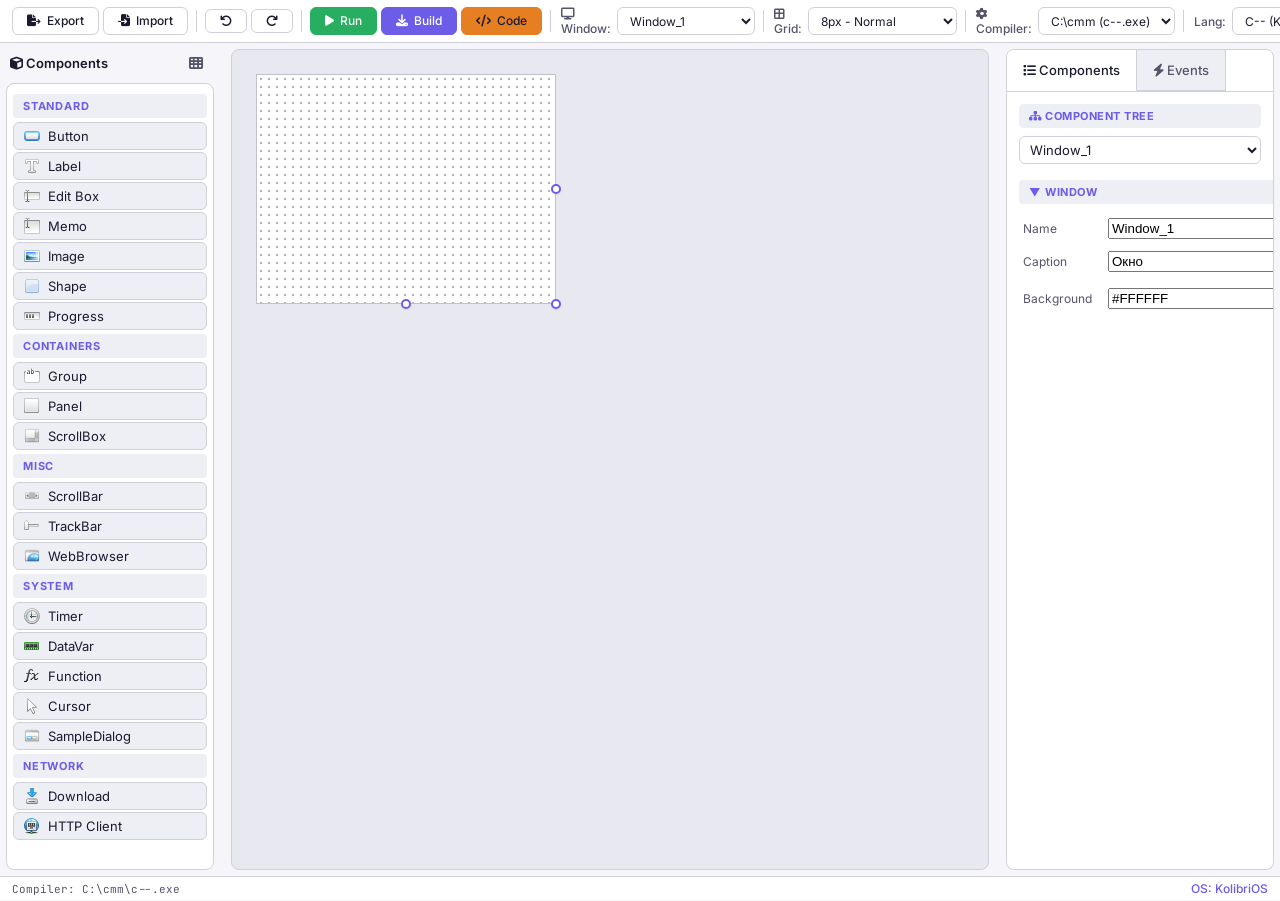
<file: index.htm>
﻿<!DOCTYPE html>
<html data-theme="light" lang="ru">
<head>
    <meta charset="UTF-8">
    <meta content="width=device-width, initial-scale=1.0" name="viewport">
    <title>KStudio - Visual IDE for KolibriOS</title>
    <link href="style/style.css" rel="stylesheet">
    <link href="style/gui.css" rel="stylesheet">
    <link href="https://cdnjs.cloudflare.com/ajax/libs/font-awesome/6.5.1/css/all.min.css" rel="stylesheet">
    <script src="js/state.js"></script>
    <script src="js/components.js"></script>
    <script src="js/editor.js"></script>
    <script src="js/compiler.js"></script>
    <script src="js/serializer.js"></script>
    <script src="js/main.js"></script>
</head>
<body>
<div aria-label="Events menu" class="event-menu" id="event-menu" role="menu"></div>
<div aria-label="Context menu" class="context-menu" id="context-menu" role="menu"></div>
<div aria-hidden="true" class="selection-rect" id="selection-rect"></div>

<header aria-label="Main toolbar" class="toolbar" id="toolbar" role="toolbar">
    <div class="toolbar-group">
        <button aria-label="Export project" class="btn" id="btn-export" title="Export Project (.kcm)">
            <i class="fa-solid fa-file-export"></i> <span>Export</span>
        </button>
        <button aria-label="Import project" class="btn" id="btn-import-trigger" title="Import Project">
            <i class="fa-solid fa-file-import"></i> <span>Import</span>
        </button>
        <input accept=".kcm" aria-hidden="true" hidden id="import-input" type="file">
    </div>
    <div aria-hidden="true" class="toolbar-sep"></div>
    <div class="toolbar-group">
        <button aria-label="Undo" class="btn" id="btn-undo" title="Undo (Ctrl+Z)">
            <i class="fa-solid fa-undo"></i>
        </button>
        <button aria-label="Redo" class="btn" id="btn-redo" title="Redo (Ctrl+Shift+Z)">
            <i class="fa-solid fa-redo"></i>
        </button>
    </div>
    <div aria-hidden="true" class="toolbar-sep"></div>
    <div class="toolbar-group">
        <button aria-label="Run project (F9)" class="btn btn-run" id="btn-run" title="Run (F9)">
            <i class="fa-solid fa-play"></i> <span>Run</span>
        </button>
        <button aria-label="Build executable (F10)" class="btn btn-build" id="btn-build" title="Build .kex (F10)">
            <i class="fa-solid fa-download"></i> <span>Build</span>
        </button>
        <button aria-label="View generated code (F12)" class="btn btn-code" id="btn-code"
                title="View Generated Code (F12)">
            <i class="fa-solid fa-code"></i> <span>Code</span>
        </button>
    </div>
    <div aria-hidden="true" class="toolbar-sep"></div>
    <div class="toolbar-group">
        <label aria-label="Window" class="tool-label" for="window-selector">
            <i class="fa-solid fa-display"></i> Window:
        </label>
        <select aria-label="Select window" class="tool-select" id="window-selector"></select>
    </div>
    <div aria-hidden="true" class="toolbar-sep"></div>
    <div class="toolbar-group">
        <label aria-label="Grid size" class="tool-label" for="grid-selector">
            <i class="fa-solid fa-border-all"></i> Grid:
        </label>
        <select aria-label="Grid size" class="tool-select" id="grid-selector">
            <option value="0">No Grid</option>
            <option value="4">4px - Fine</option>
            <option selected value="8">8px - Normal</option>
            <option value="10">10px</option>
            <option value="16">16px - Coarse</option>
            <option value="20">20px - Very Coarse</option>
        </select>
    </div>
    <div aria-hidden="true" class="toolbar-sep"></div>
    <div class="toolbar-group">
        <label aria-label="Compiler" class="tool-label" for="compiler-selector">
            <i class="fa-solid fa-gear"></i> Compiler:
        </label>
        <select aria-label="Compiler path" class="tool-select" id="compiler-selector">
            <option value="C:\cmm">C:\cmm (c--.exe)</option>
        </select>
    </div>
    <div aria-hidden="true" class="toolbar-sep"></div>
    <div class="toolbar-group">
        <label aria-label="Language" class="tool-label" for="lang-selector">
            Lang:
        </label>
        <select aria-label="Target language" class="tool-select" id="lang-selector">
            <option value="cmm">C-- (KolibriOS)</option>
        </select>
    </div>
    <div aria-hidden="true" class="toolbar-sep"></div>
    <div class="toolbar-group">
        <button aria-label="Toggle theme" class="btn" id="btn-theme" title="Toggle theme">
            <i class="fa-solid fa-sun"></i>
        </button>
    </div>
</header>

<main class="main-layout" id="main-layout" role="main">
    <aside aria-label="Components palette" class="side-panel side-left" id="left-panel" role="complementary">
        <div class="panel-header">
            <h2><i class="fa-solid fa-cube"></i> Components</h2>
            <button aria-label="Toggle palette view" class="icon-btn" id="palette-view-btn" title="Toggle view">
                <i class="fa-solid fa-table-cells"></i>
            </button>
        </div>
        <div aria-label="Component properties" class="properties-panel" id="properties-panel" role="region"></div>
    </aside>

    <div aria-label="Resize left panel" aria-orientation="vertical" class="splitter" data-side="left" role="separator"
         tabindex="0"></div>

    <section aria-label="Design canvas" class="center-panel" id="center-panel" role="region">
        <div class="canvas-container" id="canvas-container">
            <div aria-label="Design canvas" class="window-background" id="window-background" role="application">
                <div aria-label="Form designer" class="window-canvas" id="window-canvas" role="graphics-document"></div>
            </div>
        </div>
    </section>

    <div aria-label="Resize right panel" aria-orientation="vertical" class="splitter" data-side="right" role="separator"
         tabindex="0"></div>

    <aside aria-label="Properties and events" class="side-panel side-right" id="right-panel" role="complementary">
        <div aria-label="Panels" class="tab-bar" role="tablist">
            <input checked hidden id="tab-components" name="panel-tab" type="radio">
            <label aria-controls="panel-components" aria-selected="true" for="tab-components" role="tab">
                <i class="fa-solid fa-list"></i> Components
            </label>
            <input hidden id="tab-events" name="panel-tab" type="radio">
            <label aria-controls="panel-events" aria-selected="false" for="tab-events" role="tab">
                <i class="fa-solid fa-bolt"></i> Events
            </label>
        </div>

        <div aria-labelledby="tab-components" class="tab-panel active" id="panel-components" role="tabpanel">
            <div class="panel-section">
                <h3 class="section-title"><i class="fa-solid fa-sitemap"></i> Component Tree</h3>
                <select aria-label="Component tree" class="form-select" id="component-tree"></select>
            </div>
            <div class="panel-section">
                <div aria-label="Attributes" class="attributes-panel" id="attribute-panel" role="region"></div>
            </div>
        </div>

        <div aria-labelledby="tab-events" class="tab-panel" hidden id="panel-events" role="tabpanel">
            <div class="events-panel">
                <div class="events-header">
                    <button aria-label="Add event" class="btn btn-primary" id="btn-add-event">
                        <i class="fa-solid fa-plus"></i> Add Event
                    </button>
                    <div class="event-actions">
                        <button aria-label="Delete event" class="btn btn-icon" id="btn-delete-event"
                                title="Delete event">
                            <i class="fa-solid fa-trash"></i>
                        </button>
                        <button aria-label="Replace event" class="btn btn-icon" id="btn-replace-event"
                                title="Replace event">
                            <i class="fa-solid fa-arrows-rotate"></i>
                        </button>
                        <button aria-label="Edit event code" class="btn btn-primary btn-grow" id="btn-edit-code"
                                title="Edit code">
                            <i class="fa-solid fa-pen"></i> Edit Code
                        </button>
                    </div>
                </div>
                <div class="event-list-container" id="event-list-container">
                    <div aria-label="Event handlers" class="event-list-items" id="event-list-items" role="list"></div>
                </div>
            </div>
        </div>
    </aside>
</main>

<footer aria-live="polite" class="status-bar" id="status-bar" role="status">
    <span id="status-compiler">Compiler: C:\cmm\c--.exe</span>
    <span id="status-os">OS: KolibriOS</span>
</footer>

<div aria-labelledby="code-editor-title" aria-modal="true" class="modal code-editor" hidden id="code-editor"
     role="dialog">
    <div class="modal-content">
        <div class="editor-header">
            <h3 id="code-editor-title">void ComponentName_event() {</h3>
        </div>
        <div class="editor-body">
            <textarea id="code-textarea" placeholder="// Your code here"></textarea>
        </div>
        <div class="editor-braces">}</div>
        <div class="editor-footer">
            <button class="btn btn-primary" id="btn-save-code">OK</button>
            <button class="btn" id="btn-cancel-code">Cancel</button>
        </div>
    </div>
</div>

<div aria-labelledby="code-viewer-title" aria-modal="true" class="modal code-viewer" hidden id="code-viewer"
     role="dialog">
    <textarea aria-label="Generated code" id="view-code-text" readonly spellcheck="false"></textarea>
    <div class="modal-footer">
        <button class="btn" id="btn-close-viewer">Close</button>
    </div>
</div>

<template id="event-menu-item-template">
    <div class="event-menu-item" role="menuitem" tabindex="-1">
        <img alt="" aria-hidden="true" class="event-icon" src="">
        <span class="event-title"></span>
    </div>
</template>
<template id="context-menu-item-template">
    <div class="context-menu-item" role="menuitem" tabindex="-1">
        <i aria-hidden="true" class="context-icon"></i>
        <span class="context-title"></span>
    </div>
</template>
<template id="context-menu-separator-template">
    <div class="context-separator" role="separator"></div>
</template>
</body>
</html>
</file>
<file: style/style.css>
﻿@import url('https://fonts.googleapis.com/css2?family=Inter:wght@400;500;600;700&family=JetBrains+Mono:wght@400;500;700&display=swap');

:root,
html[data-theme="light"] {
    --color-bg: #f5f5fa;
    --color-surface: #ffffff;
    --color-surface-alt: #eeeef5;
    --color-border: #d0d0da;
    --color-border-light: #c0c0cc;
    --color-text: #1a1a2e;
    --color-text-secondary: #55556a;
    --color-text-muted: #88889a;
    --color-primary: #6c5ce7;
    --color-primary-hover: #5a4cd0;
    --color-primary-active: #4a3cb8;
    --color-primary-bg: rgba(108, 92, 231, 0.08);
    --color-success: #27ae60;
    --color-warning: #e67e22;
    --color-danger: #e74c3c;
    --color-run: #27ae60;
    --color-build: #6c5ce7;
    --color-code: #e67e22;
    --color-canvas-bg: #e8e8f0;
    --color-canvas-dot: #b0b0c4;
    --color-selection: #6c5ce7;
    --color-selection-bg: rgba(108, 92, 231, 0.1);
    --color-input-bg: #ffffff;
    --color-input-border: #c8c8d4;
    --color-input-focus: #6c5ce7;
    --color-overlay: rgba(0, 0, 0, 0.4);
    --font-ui: 'Inter', 'Segoe UI', system-ui, -apple-system, sans-serif;
    --font-mono: 'JetBrains Mono', 'Cascadia Code', 'Fira Code', 'SF Mono', monospace;
    --radius-sm: 4px;
    --radius-md: 6px;
    --radius-lg: 8px;
    --radius-xl: 12px;
    --shadow-sm: 0 1px 2px rgba(0, 0, 0, 0.08);
    --shadow-md: 0 4px 12px rgba(0, 0, 0, 0.1);
    --shadow-lg: 0 8px 24px rgba(0, 0, 0, 0.12);
    --transition-fast: 120ms ease;
    --transition-normal: 200ms ease;
}

html[data-theme="dark"] {
    --color-bg: #1e1e2e;
    --color-surface: #2a2a3e;
    --color-surface-alt: #32324a;
    --color-border: #3a3a52;
    --color-border-light: #42425a;
    --color-text: #e0e0f0;
    --color-text-secondary: #9a9ab0;
    --color-text-muted: #6a6a80;
    --color-primary: #7c6ff0;
    --color-primary-hover: #6a5ce0;
    --color-primary-active: #5a4cd0;
    --color-primary-bg: rgba(124, 111, 240, 0.12);
    --color-success: #4ccf7c;
    --color-warning: #f0c060;
    --color-danger: #e06060;
    --color-run: #4ccf7c;
    --color-build: #7c6ff0;
    --color-code: #f0c060;
    --color-canvas-bg: #1a1a2a;
    --color-canvas-dot: #2a2a40;
    --color-selection: #7c6ff0;
    --color-selection-bg: rgba(124, 111, 240, 0.15);
    --color-input-bg: #222238;
    --color-input-border: #3a3a52;
    --color-input-focus: #7c6ff0;
    --color-overlay: rgba(0, 0, 0, 0.6);
    --shadow-sm: 0 1px 2px rgba(0, 0, 0, 0.3);
    --shadow-md: 0 4px 12px rgba(0, 0, 0, 0.4);
    --shadow-lg: 0 8px 24px rgba(0, 0, 0, 0.5);
}

*, *::before, *::after {
    box-sizing: border-box;
}

html, body {
    height: 100%;
    margin: 0;
    padding: 0;
    overflow: hidden;
    font-family: var(--font-ui);
    font-size: 13px;
    color: var(--color-text);
    background: var(--color-bg);
    display: flex;
    flex-direction: column;
}

body {
    position: relative;
}

::-webkit-scrollbar {
    width: 8px;
    height: 8px;
}

::-webkit-scrollbar-track {
    background: var(--color-surface);
}

::-webkit-scrollbar-thumb {
    background: var(--color-border);
    border-radius: 4px;
}

::-webkit-scrollbar-thumb:hover {
    background: var(--color-border-light);
}

.toolbar {
    display: flex;
    align-items: center;
    gap: 4px;
    padding: 6px 12px;
    background: var(--color-surface);
    border-bottom: 1px solid var(--color-border);
    flex: none;
    -webkit-app-region: drag;
}

.toolbar-group {
    display: flex;
    align-items: center;
    gap: 4px;
    -webkit-app-region: no-drag;
}

.toolbar-sep {
    width: 0;
    height: 22px;
    border-left: 1px solid var(--color-border);
    margin: 0 4px;
}

.btn {
    display: inline-flex;
    align-items: center;
    gap: 6px;
    padding: 5px 14px;
    border: 1px solid var(--color-border);
    border-radius: var(--radius-md);
    background: var(--color-surface);
    color: var(--color-text);
    font-family: var(--font-ui);
    font-size: 12px;
    font-weight: 500;
    cursor: pointer;
    transition: all var(--transition-fast);
    user-select: none;
    white-space: nowrap;
    line-height: 1.4;
}

.btn:hover {
    background: var(--color-surface-alt);
    border-color: var(--color-border-light);
    color: var(--color-text);
}

.btn:active {
    transform: scale(0.97);
}

.btn i {
    font-size: 12px;
}

.btn-primary {
    background: var(--color-primary);
    border-color: var(--color-primary);
    color: #fff;
}

.btn-primary:hover {
    background: var(--color-primary-hover);
    border-color: var(--color-primary-hover);
    color: #fff;
}

.btn-primary:active {
    background: var(--color-primary-active);
}

.btn-run {
    background: var(--color-run) !important;
    border-color: var(--color-run) !important;
    color: #fff !important;
}

.btn-run:hover {
    filter: brightness(1.1) !important;
}

.btn-build {
    background: var(--color-build) !important;
    border-color: var(--color-build) !important;
    color: #fff !important;
}

.btn-build:hover {
    filter: brightness(1.1) !important;
}

.btn-code {
    background: var(--color-code) !important;
    border-color: var(--color-code) !important;
    color: #1a1a2e !important;
}

.btn-code:hover {
    filter: brightness(1.1) !important;
}

.btn-icon {
    padding: 5px 8px;
    font-size: 13px;
}

.btn-grow {
    flex: 1;
}

.icon-btn {
    display: inline-flex;
    align-items: center;
    justify-content: center;
    width: 28px;
    height: 28px;
    border: none;
    border-radius: var(--radius-sm);
    background: transparent;
    color: var(--color-text-secondary);
    cursor: pointer;
    transition: all var(--transition-fast);
    font-size: 14px;
}

.icon-btn:hover {
    background: var(--color-surface-alt);
    color: var(--color-primary);
}

.tool-select {
    height: 28px;
    padding: 0 8px;
    border: 1px solid var(--color-border);
    border-radius: var(--radius-md);
    background: var(--color-input-bg);
    color: var(--color-text);
    font-family: var(--font-ui);
    font-size: 12px;
    outline: none;
    cursor: pointer;
    transition: border-color var(--transition-fast);
}

.tool-select:focus {
    border-color: var(--color-input-focus);
}

.tool-label {
    font-size: 12px;
    color: var(--color-text-secondary);
    font-weight: 500;
    margin: 0 2px;
}

.main-layout {
    display: flex;
    flex: 1;
    min-height: 0;
    overflow: hidden;
}

.side-panel {
    flex: 0 0 auto;
    display: flex;
    flex-direction: column;
    min-height: 0;
    overflow: hidden;
    padding: 6px;
}

.side-left {
    width: 220px;
    min-width: 120px;
}

.side-right {
    width: 280px;
    min-width: 180px;
}

.panel-header {
    display: flex;
    justify-content: space-between;
    align-items: center;
    padding: 0 4px 6px;
    font-size: 13px;
    font-weight: 600;
    color: var(--color-text);
}

.panel-header h2 {
    margin: 0;
    font-size: inherit;
    font-weight: 600;
}

.properties-panel {
    flex: 1;
    min-height: 0;
    border: 1px solid var(--color-border);
    border-radius: var(--radius-lg);
    padding: 6px;
    background: var(--color-surface);
    overflow-y: auto;
    cursor: default;
}

.properties-panel .title {
    width: auto;
    padding: 5px 10px;
    margin: 4px 0;
    font-size: 11px;
    font-weight: 700;
    text-transform: uppercase;
    letter-spacing: 0.8px;
    border-radius: var(--radius-sm);
    background: var(--color-surface-alt);
    color: var(--color-primary);
}

.properties-panel .element {
    display: flex;
    align-items: center;
    gap: 8px;
    padding: 5px 10px;
    margin: 2px 0;
    border: 1px solid var(--color-border);
    border-radius: var(--radius-md);
    background: var(--color-surface-alt);
    cursor: pointer;
    transition: all var(--transition-fast);
}

.properties-panel .element:hover {
    border-color: var(--color-primary);
    background: var(--color-primary-bg);
    transform: translateX(2px);
}

.properties-panel .element img {
    display: block;
    flex: none;
    width: 16px;
    height: 16px;
}

.properties-panel .element span {
    color: var(--color-text);
    font-size: 13px;
}

.properties-panel .element.select {
    background: var(--color-primary-bg);
    border-color: var(--color-primary);
}

.properties-panel.palette-tile {
    display: flex;
    flex-wrap: wrap;
    align-content: flex-start;
    gap: 4px;
    flex: 0 1 auto;
}

.properties-panel.palette-tile .element {
    flex-direction: column;
    padding: 4px 6px;
    margin: 0;
    gap: 0;
    width: auto;
}

.properties-panel.palette-tile .element span {
    display: none;
}

.properties-panel.palette-tile .title {
    flex: 0 0 100%;
    margin: 4px 0 0;
}

.center-panel {
    flex: 1 1 auto;
    min-width: 0;
    overflow: hidden;
    display: flex;
    padding: 6px;
}

.canvas-container {
    flex: 1;
    overflow: auto;
    border: 1px solid var(--color-border);
    border-radius: var(--radius-lg);
    background: var(--color-canvas-bg);
}

.window-background {
    width: 300px;
    height: 230px;
    background: var(--color-surface);
    border: 1px solid var(--color-border-light);
    position: relative;
    margin: 24px;
}

.window-canvas {
    width: 100%;
    height: 100%;
    background-image: radial-gradient(circle, var(--color-canvas-dot) 1px, transparent 1px);
    background-size: 5px 5px;
    position: absolute;
}

.splitter {
    flex: 0 0 auto;
    width: 5px;
    cursor: col-resize;
    background: transparent;
    position: relative;
    z-index: 10;
    transition: background var(--transition-fast);
}

.splitter:hover, .splitter:active, .splitter.active {
    background: var(--color-primary);
}

.tab-bar {
    background: var(--color-surface);
    border: 1px solid var(--color-border);
    border-radius: var(--radius-lg) var(--radius-lg) 0 0;
    overflow: hidden;
    flex: none;
}

.tab-bar label {
    display: inline-block;
    padding: 6px 16px;
    border-right: 1px solid var(--color-border);
    border-bottom: 1px solid var(--color-border);
    line-height: 28px;
    cursor: pointer;
    background: var(--color-surface-alt);
    color: var(--color-text-secondary);
    font-size: 13px;
    font-weight: 500;
    transition: all var(--transition-fast);
    margin: 0;
    float: left;
}

.tab-bar label:hover {
    background: var(--color-surface);
    color: var(--color-text);
}

.tab-bar input[type="radio"]:checked + label {
    background: var(--color-surface);
    border-bottom-color: var(--color-surface);
    color: var(--color-text);
    z-index: 1;
}

.tab-panel {
    display: none;
    padding: 12px;
    border: 1px solid var(--color-border);
    border-top: none;
    border-radius: 0 0 var(--radius-lg) var(--radius-lg);
    background: var(--color-surface);
    flex: 1;
    min-height: 0;
    overflow-y: auto;
}

.tab-panel.active {
    display: block;
}

.status-bar {
    width: 100%;
    height: 24px;
    background: var(--color-surface);
    border-top: 1px solid var(--color-border);
    padding: 0 12px;
    font-size: 12px;
    line-height: 24px;
    color: var(--color-text-secondary);
    display: flex;
    gap: 24px;
    flex: none;
}

.status-bar span {
    white-space: nowrap;
}

#status-compiler {
    font-family: var(--font-mono);
    font-size: 11px;
}

#status-os {
    margin-left: auto;
    color: var(--color-primary);
    font-weight: 500;
}

.modal {
    position: fixed;
    inset: 0;
    z-index: 999;
    background: var(--color-overlay);
    display: none;
    align-items: center;
    justify-content: center;
}

.modal:not([hidden]) {
    display: flex;
}

.code-editor .modal-content {
    width: 80%;
    max-width: 800px;
    height: 70vh;
    background: var(--color-surface);
    border: 1px solid var(--color-border);
    border-radius: var(--radius-xl);
    display: flex;
    flex-direction: column;
    overflow: hidden;
}

.code-viewer {
    flex-direction: column;
    align-items: center;
    justify-content: center;
}

.code-viewer textarea {
    width: 80%;
    max-width: 900px;
    height: 70vh;
    border: 1px solid var(--color-border);
    border-radius: var(--radius-lg);
    padding: 16px;
    font-family: var(--font-mono);
    font-size: 13px;
    line-height: 1.5;
    background: var(--color-input-bg);
    color: var(--color-text);
    resize: none;
    outline: none;
}

.code-viewer .modal-footer {
    margin-top: 8px;
}

.editor-header {
    padding: 12px 16px 4px;
    flex: none;
}

.editor-header h3 {
    margin: 0;
    font-size: 13px;
    font-weight: 600;
    color: var(--color-primary);
    font-family: var(--font-mono);
}

.editor-body {
    flex: 1;
    min-height: 0;
    padding: 0;
}

.editor-body textarea {
    width: 100%;
    height: 100%;
    padding: 16px;
    border: none;
    outline: none;
    background: var(--color-input-bg);
    color: var(--color-text);
    font-family: var(--font-mono);
    font-size: 13px;
    line-height: 1.5;
    resize: none;
}

.editor-footer {
    flex: none;
    padding: 12px 16px;
    display: flex;
    gap: 8px;
    justify-content: flex-end;
}

.editor-braces {
    padding: 0 16px;
    font-size: 13px;
    color: var(--color-text-muted);
    font-family: var(--font-mono);
    user-select: none;
}

.event-menu, .context-menu {
    display: none;
    position: fixed;
    z-index: 200;
    background: var(--color-surface);
    border: 1px solid var(--color-border);
    border-radius: var(--radius-xl);
    box-shadow: var(--shadow-lg);
    overflow: hidden;
    min-width: 180px;
}

.event-item,
.event-menu-item, .context-menu-item {
    display: flex;
    align-items: center;
    gap: 8px;
    width: 100%;
    cursor: pointer;
    padding: 7px 14px;
    border-bottom: 1px solid var(--color-border);
    font-size: 13px;
    color: var(--color-text);
    transition: background var(--transition-fast);
}

.event-menu-item:last-child, .context-menu-item:last-child {
    border-bottom: none;
}

.event-menu-item:hover, .context-menu-item:hover {
    background: var(--color-surface-alt);
}

.event-menu-item img {
    width: 16px;
    height: 16px;
    flex: none;
}

.event-menu-item .event-title, .context-menu-item .context-title {
    flex: 1;
}

.context-separator,
.event-separator {
    height: 1px;
    background: var(--color-border);
    margin: 4px 0;
}

.selection-rect {
    position: fixed;
    border: 2px solid var(--color-selection);
    background: var(--color-selection-bg);
    z-index: 100;
    display: none;
    pointer-events: none;
    border-radius: 2px;
}

.panel-section {
    margin-bottom: 12px;
}

.panel-section:last-child {
    margin-bottom: 0;
}

.section-title {
    font-size: 11px;
    font-weight: 700;
    text-transform: uppercase;
    letter-spacing: 0.5px;
    color: var(--color-primary);
    padding: 5px 10px;
    margin: 0 0 8px;
    background: var(--color-surface-alt);
    border-radius: var(--radius-sm);
}

.form-select {
    width: 100%;
    height: 28px;
    padding: 0 6px;
    border: 1px solid var(--color-border);
    border-radius: var(--radius-md);
    background: var(--color-input-bg);
    color: var(--color-text);
    font-family: var(--font-ui);
    font-size: 13px;
    outline: none;
}

.form-select:focus {
    border-color: var(--color-input-focus);
}

.attributes-panel {
    display: grid;
    grid-template-columns: auto 1fr;
    align-items: center;
    gap: 8px;
}

.attributes-panel .title-pod {
    grid-column: 1 / -1;
    font-size: 11px;
    font-weight: 700;
    text-transform: uppercase;
    letter-spacing: 0.5px;
    color: var(--color-primary);
    padding: 5px 10px;
    margin: 4px 0;
    background: var(--color-surface-alt);
    border-radius: var(--radius-sm);
    cursor: pointer;
}

.attributes-panel .attr-label {
    font-size: 12px;
    color: var(--color-text-secondary);
    white-space: nowrap;
    padding: 2px 4px;
}

.attributes-panel .attr-value {
    padding: 2px 4px;
}

.attributes-panel input[type="text"],
.attributes-panel input[type="number"] {
    width: 100%;
    height: 28px;
    padding: 0 8px;
    border: 1px solid var(--color-input-border);
    border-radius: var(--radius-md);
    background: var(--color-input-bg);
    color: var(--color-text);
    font-family: var(--font-ui);
    font-size: 13px;
    outline: none;
    transition: border-color var(--transition-fast);
}

.attributes-panel input:focus {
    border-color: var(--color-input-focus);
}

.attributes-panel input[type="color"] {
    width: 100%;
    height: 28px;
    padding: 0;
    border: none;
    border-radius: var(--radius-md);
    cursor: pointer;
    background: none;
}

.attributes-panel input[type="color"]::-webkit-color-swatch-wrapper {
    padding: 0;
}

.attributes-panel input[type="color"]::-webkit-color-swatch {
    border: 1px solid var(--color-input-border);
    border-radius: var(--radius-sm);
}

.attributes-panel select {
    width: 100%;
    height: 28px;
    padding: 0 6px;
    border: 1px solid var(--color-input-border);
    border-radius: var(--radius-md);
    background: var(--color-input-bg);
    color: var(--color-text);
    font-family: var(--font-ui);
    font-size: 13px;
    outline: none;
}

.attributes-panel select:focus {
    border-color: var(--color-input-focus);
}

.attributes-panel input[type="checkbox"] {
    width: 16px;
    height: 16px;
    accent-color: var(--color-primary);
}

.attributes-panel .color-input-group {
    display: flex;
    gap: 4px;
    align-items: center;
}

.attributes-panel .color-input-group input[type="text"] {
    flex: 1;
    min-width: 0;
    text-transform: uppercase;
}

.attributes-panel .color-input-group input[type="color"] {
    width: 28px;
    height: 28px;
    flex: none;
    padding: 0;
    border: none;
    border-radius: var(--radius-sm);
    cursor: pointer;
    background: none;
}

.events-panel {
    display: flex;
    flex-direction: column;
    gap: 8px;
}

.events-header {
    display: flex;
    flex-direction: column;
    gap: 6px;
}

.event-actions {
    display: flex;
    gap: 4px;
}

.event-actions .btn {
    flex: 0 0 auto;
    padding: 5px 10px;
    font-size: 12px;
}

.event-actions .btn.btn-grow {
    flex: 1;
}

.event-list-container {
    overflow: auto;
    width: 100%;
    height: 280px;
    border: 1px solid var(--color-border);
    border-radius: var(--radius-md);
    background: var(--color-input-bg);
}

.event-list-items {
    display: flex;
    flex-direction: column;
    gap: 4px;
}

.event-list-items .event-item {
    border: 1px solid var(--color-border);
    border-radius: var(--radius-md);
    width: 100%;
    background: var(--color-surface-alt);
    color: var(--color-text);
    padding: 6px 12px;
    cursor: pointer;
    transition: all var(--transition-fast);
    box-sizing: border-box;
}

.event-list-items .event-item:hover {
    background: var(--color-surface);
    border-color: var(--color-border-light);
}

.event-list-items .event-item.select {
    border-color: var(--color-primary);
    background: var(--color-primary-bg);
    color: var(--color-text);
}

.resize-handle {
    position: fixed;
    width: 10px;
    height: 10px;
    background: var(--color-surface);
    border: 2px solid var(--color-selection);
    border-radius: 50%;
    z-index: 50;
    box-shadow: var(--shadow-sm);
    cursor: default;
    transition: transform var(--transition-fast);
}

.resize-handle:hover {
    transform: scale(1.25);
}

.selection-dot {
    position: absolute;
    width: 10px;
    height: 10px;
    background: var(--color-surface);
    border: 2px solid var(--color-selection);
    border-radius: 50%;
    z-index: 40;
    pointer-events: none;
}

.prop-grid {
    display: grid;
    grid-template-columns: auto 1fr;
    align-items: center;
    gap: 8px;
}

.title-pod {
    grid-column: 1 / -1;
    font-size: 11px;
    font-weight: 700;
    text-transform: uppercase;
    letter-spacing: 0.5px;
    color: var(--color-primary);
    padding: 5px 10px;
    margin: 4px 0;
    background: var(--color-surface-alt);
    border-radius: var(--radius-sm);
    cursor: pointer;
}

.attr-label {
    font-size: 12px;
    color: var(--color-text-secondary);
    white-space: nowrap;
    padding: 2px 4px;
}

.attr-value {
    padding: 2px 4px;
}

.size {
    position: fixed;
    width: 10px;
    height: 10px;
    background: var(--color-surface);
    border: 2px solid var(--color-selection);
    border-radius: 50%;
    z-index: 50;
    box-shadow: var(--shadow-sm);
    cursor: default;
    transition: transform var(--transition-fast);
}

.size:hover {
    transform: scale(1.25);
}

.simple_object_code {
    position: absolute;
    display: flex;
    flex-direction: column;
    align-items: center;
    gap: 4px;
    min-width: 56px;
    cursor: default;
}

.simple_object_code img {
    display: block;
    width: 24px;
    height: 24px;
}

.soc_name {
    text-align: center;
    font-size: 10px;
    font-weight: 600;
    color: var(--color-text-muted);
}

.element.select {
    background: var(--color-primary-bg);
    border-color: var(--color-primary);
}
</file>
<file: style/gui.css>
﻿.gui-button {
    display: flex;
    align-items: center;
    justify-content: center;
    position: absolute;
    min-width: 80px;
    height: 28px;
    padding: 0 12px;
    border: 1px solid var(--color-border-light, #3a3a52);
    border-radius: var(--radius-sm, 4px);
    background: var(--color-surface, #2a2a3e);
    color: var(--color-text, #e0e0f0);
    font-family: var(--font-ui, 'Segoe UI', sans-serif);
    font-size: 12px;
    text-align: center;
    cursor: move;
    user-select: none;
    box-shadow: var(--shadow-sm, 0 1px 2px rgba(0, 0, 0, 0.3));
}

.gui-shape {
    position: absolute;
    min-width: 40px;
    min-height: 40px;
    border: 1px solid var(--color-border-light, #3a3a52);
    border-radius: 3px;
    background: var(--color-surface-alt, #32324a);
    cursor: move;
}

.gui-label {
    position: absolute;
    min-width: 60px;
    height: 24px;
    font-family: var(--font-ui, 'Segoe UI', sans-serif);
    font-size: 12px;
    cursor: move;
    color: var(--color-text, #e0e0f0);
    display: flex;
    align-items: center;
    padding: 0 4px;
}

.gui-image {
    position: absolute;
    cursor: move;
    border-radius: 3px;
}

.gui-groupbox {
    position: absolute;
    min-width: 120px;
    min-height: 80px;
    border: 1px solid var(--color-border-light, #3a3a52);
    border-radius: var(--radius-sm, 4px);
    background: var(--color-surface-alt, #32324a);
    font-family: var(--font-ui, 'Segoe UI', sans-serif);
    font-size: 12px;
    cursor: move;
    color: var(--color-text, #e0e0f0);
    user-select: none;
    padding: 4px;
}

.gui-panel {
    position: absolute;
    min-width: 120px;
    min-height: 80px;
    border: 1px solid var(--color-border, #3a3a52);
    border-radius: var(--radius-sm, 4px);
    background: var(--color-surface, #2a2a3e);
    font-family: var(--font-ui, 'Segoe UI', sans-serif);
    font-size: 12px;
    cursor: move;
    color: var(--color-text, #e0e0f0);
    user-select: none;
}

.gui-scrollbox {
    position: absolute;
    min-width: 120px;
    min-height: 80px;
    border: 1px solid var(--color-border-light, #3a3a52);
    border-radius: var(--radius-sm, 4px);
    background: var(--color-surface, #2a2a3e);
    overflow: auto;
    cursor: move;
    user-select: none;
}

.gui-browser {
    position: absolute;
    min-width: 160px;
    min-height: 100px;
    border: 1px solid var(--color-border-light, #3a3a52);
    border-radius: var(--radius-sm, 4px);
    background: var(--color-surface, #2a2a3e);
    overflow: hidden;
    cursor: move;
    user-select: none;
}

.gui-system-component {
    position: absolute;
    display: flex;
    flex-direction: column;
    align-items: center;
    gap: 4px;
    min-width: 56px;
    cursor: default;
}

.gui-system-component img {
    display: block;
    width: 24px;
    height: 24px;
}

.gui-system-component .sys-name {
    text-align: center;
    font-size: 10px;
    font-weight: 600;
    color: var(--color-text-muted, #6a6a80);
}
</file>
